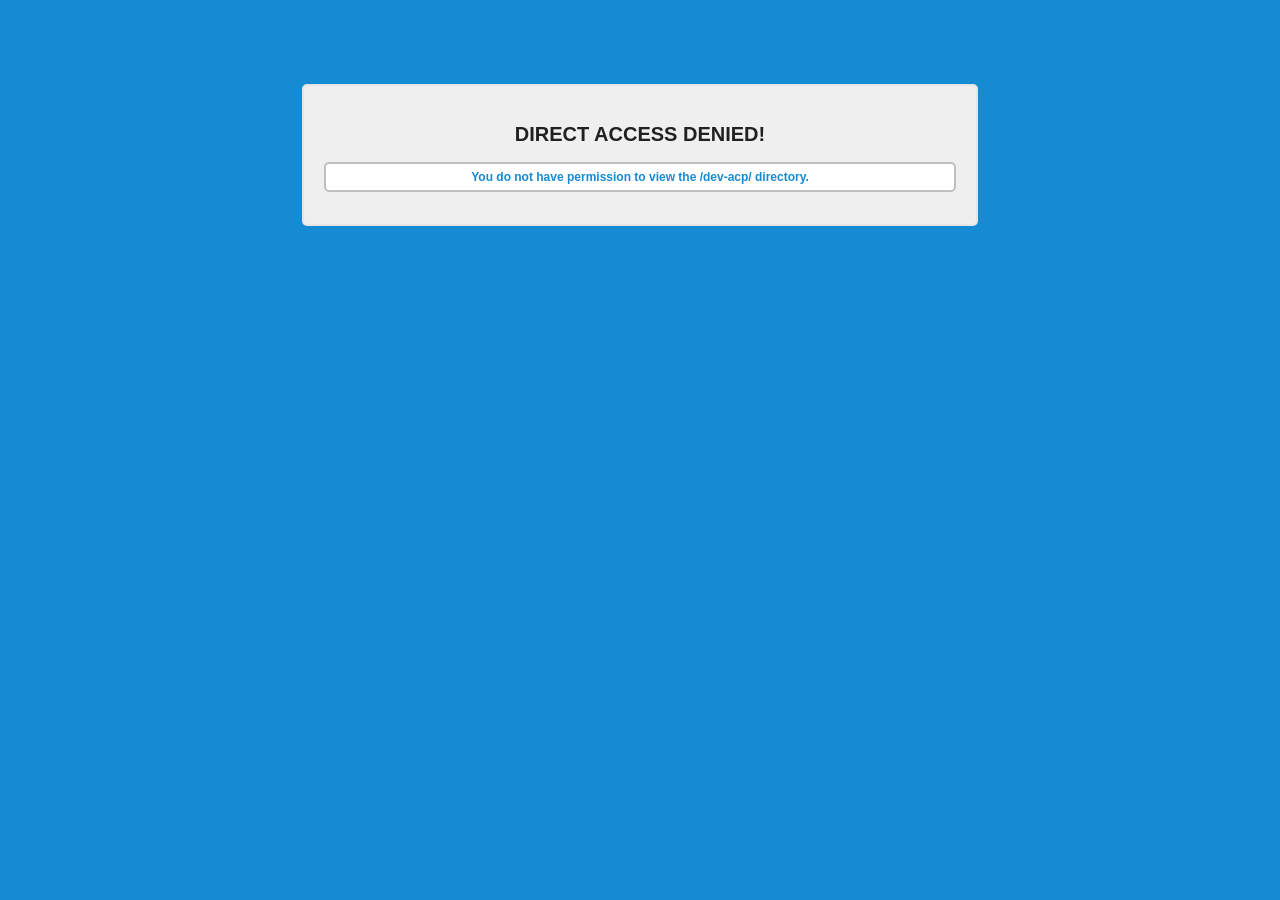
<file: Upload/admin/styles/dev-acp/index.html>
<!DOCTYPE HTML PUBLIC "-//W3C//DTD HTML 4.01 Transitional//EN"
"http://www.w3.org/TR/html4/loose.dtd">
<html><!--// Begin HTML-->
<head><!--// Begin Head-->
<title>Direct Access Denied!</title><!--// Title -->
<meta http-equiv="Content-Type" content="text/html; charset=iso-8859-1">

<style type="text/css">

/** Body Styling **/

body {
	color: #000;
	background: #158BD4;
}

/** D.A.D Notice DIV **/

.dad-notice {
	width: 50%;
	padding: 20px;
    margin: 0 auto;
	color: #000000;
    text-align: center;
	border-top: 2px solid #E5E5E5;
	border-left: 2px solid #E5E5E5;
	border-right: 2px solid #E5E5E5;
	border-bottom: 2px solid #E5E5E5;
    border-radius: 5px 5px 5px 5px;
	-moz-border-radius: 5px 5px 5px 5px;
	-webkit-border-radius: 5px 5px 5px 5px;
	background: #EFEFEF;
}

/** D.A.D Notice Heading **/

.dad-notice h2 {
    color: #212121;
    font-size: 20px;
    font-weight: bold;
    font-family: verdana,sans-serif,helvetica,arial;
}

/** D.A.D Notice Paragraph **/

.dad-notice p {
    padding: 6px;
    color: #158BD4;
    font-size: 12px;
    font-weight: bold;
    border: 2px solid #BFBFBF;
    border-radius: 5px 5px 5px 5px;
    font-family: verdana,sans-serif,helvetica,arial;
    background: #FFFFFF;
}

</style>
</head><!--// End Head -->
<body><!--// Begin Body-->

<p>&nbsp;</p> <!--// Temp Filler -->
<p>&nbsp;</p> <!--// Temp Filler -->

<!--// Start Comment -->

  <div class="dad-notice" align="center"><!--// Begin D.A.D Notice DIV -->
	<h2>DIRECT ACCESS DENIED!</h2><!--// D.A.D Notice Heading -->
	<p>You do not have permission to view the /dev-acp/ directory.</p><!--// D.A.D Notice Paragraph-->
  </div><!--// End Notice DIV -->

<!--// End Comment-->


</body><!--// End Body-->
</html><!--// End HTML -->
</file>
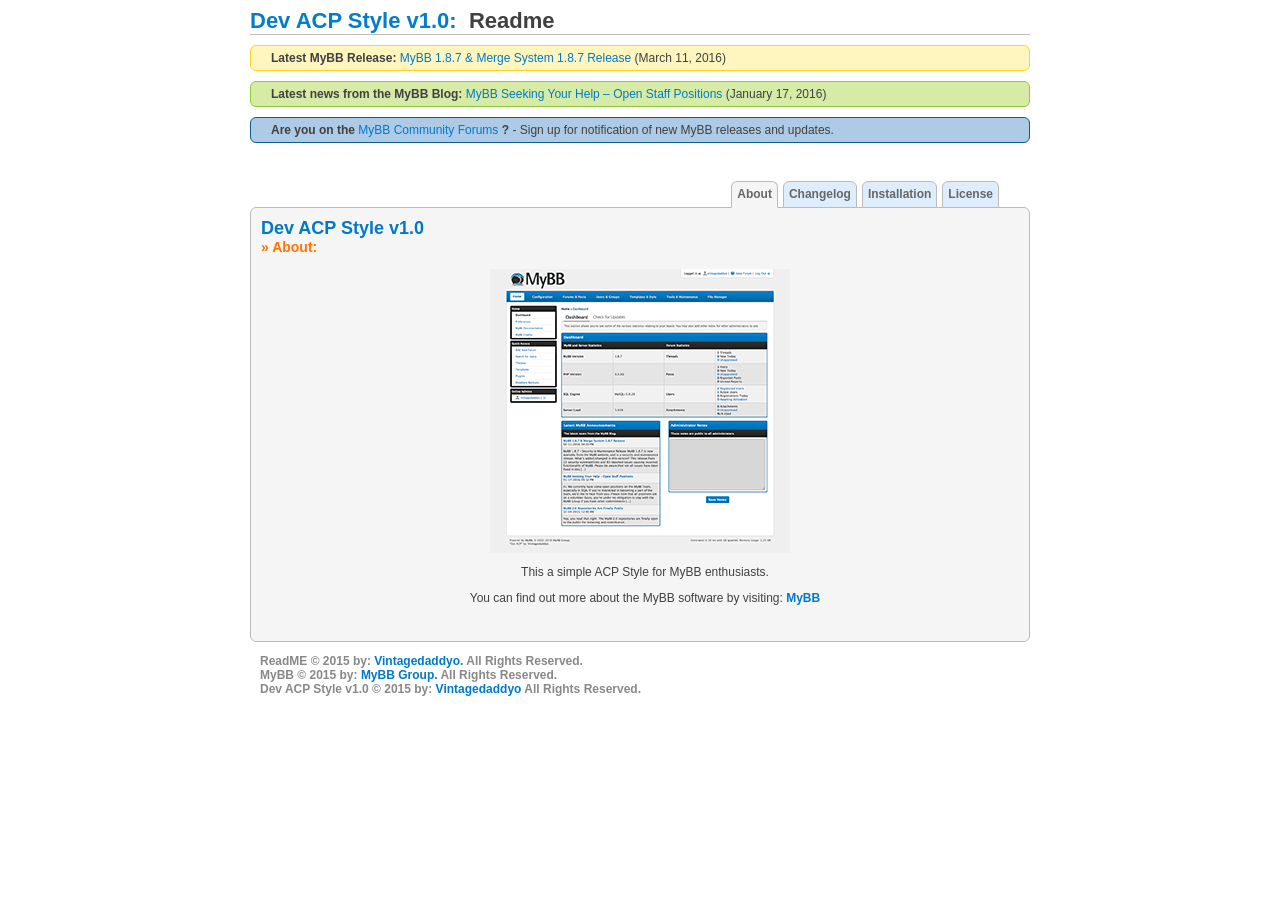
<file: Documentation/ReadMe.html>
<!DOCTYPE html PUBLIC "-//W3C//DTD XHTML 1.0 Transitional//EN" "http://www.w3.org/TR/xhtml1/DTD/xhtml1-transitional.dtd">
<html xmlns="http://www.w3.org/1999/xhtml">
	<head>
	<meta http-equiv="Content-Type" content="text/html; charset=UTF-8" />
	<title>Dev ACP Style v1.0 &raquo; Readme</title>
	<link rel="icon" type="image/png" href="favicon.ico" />
	<style type="text/css" media="screen">
/** Default Style **/
         

.alert {
	background: #FFF6BF;
	border-top: 1px solid #FFD324;
	border-left: 1px solid #FFD324;
	border-right: 1px solid #FFD324;
	border-bottom: 1px solid #FFD324;
	text-align: left;
	margin: 10px auto;
	padding: 5px 20px;
	border-radius: 6px;
	color: #404040;
}
.notice1 {
	background: #D6ECA6;
	border-top: 1px solid #8DC93E;
	border-left: 1px solid #8DC93E;
	border-right: 1px solid #8DC93E;
	border-bottom: 1px solid #8DC93E;
	text-align: left;
	margin: 10px auto;
	padding: 5px 20px;
	border-radius: 6px;
	color: #404040;
}
.notice2 {
	background: #ADCBE7;
	border-top: 1px solid #0F5C8E;
	border-left: 1px solid #0F5C8E;
	border-right: 1px solid #0F5C8E;
	border-bottom: 1px solid #0F5C8E;
	text-align: left;
	margin: 10px auto;
	padding: 5px 20px;
	border-radius: 6px;
	color: #404040;
}
body {
	font-family: Verdana, Arial;
	font-size: 12px;
	color: #404040;
	background: #FFFFFF;
}
p {
	padding-left: 10px;
}
blockquote {
	margin: 10px 20px 0px 20px;
	padding: 10px;
	border: 1px solid #8d8d8d;
	background-color: #f5f5f5;
}
li {
	margin-top: 20px;
}
ul li ul li {
	margin-top: 10px;
}
a, a:active, a:link, a:visited {
	color: #0079C7;
	text-decoration: none;
}
a:hover {
	color: #FF7500;
	text-decoration: underline;
}
/** Place Holder Style **/

#Container {
	width: 780px;
	margin-left: auto;
	margin-right: auto;
}
#Content {
	background-color: #F5F5F5;
	border: 1px solid #BBBBBB;
	padding: 10px;
	margin-top: -13px;
	border-radius: 6px;
}
/** Title Style **/

#Title {
	font-family: Verdana, Arial;
	font-size: 22px;
	font-weight: bold;
	color: #027DCC;
	border-bottom: 1px solid #BBBBBB;
	margin-bottom: 10px;
}
.SubTitle {
	font-family: Verdana, Arial;
	font-size: 18px;
	font-weight: bold;
	color: #0079C7;
}
.SubSubTitle {
	font-family: Verdana, Arial;
	font-size: 14px;
	font-weight: bold;
	color: #FF7500;
}
/** Tabs **/

ul#Tabs {
	font-family: Verdana, Arial;
	font-size: 12px;
	font-weight: bold;
	list-style-type: none;
	padding-bottom: 28px;
	padding-right: 25px;
	border-bottom: 1px solid #bbbbbb;
	margin-bottom: 12px;
	z-index: 1;
	margin-left: 6px;
	margin-right: 6px;
}
#Tabs li.Tab {
	float: right;
	height: 25px;
	background-color: #deedfb;
	margin: 2px 0px 0px 5px;
	border: 1px solid #bbbbbb;
	border-top-left-radius: 6px;
	border-top-right-radius: 6px;
}
#Tabs li.Tab a {
	float: left;
	display: block;
	color: #666666;
	text-decoration: none;
	padding: 5px;
}
#Tabs li.Tab a:hover {
	background-color: #F5F5F5;
	border-bottom: 0px;
	border-top-left-radius: 6px;
	border-top-right-radius: 6px;
}
/** Selected Tab **/

#Tabs li.SelectedTab {
	float: right;
	height: 25px;
	background-color: #F5F5F5;
	margin: 2px 0px 0px 5px;
	border-top: 1px solid #BBBBBB;
	border-right: 1px solid #BBBBBB;
	border-bottom: 1px solid #F5F5F5;
	border-left: 1px solid #BBBBBB;
	border-top-left-radius: 6px;
	border-top-right-radius: 6px;
}
#Tabs li.SelectedTab a {
	float: left;
	display: block;
	color: #666666;
	text-decoration: none;
	padding: 5px;
	cursor: default;
}
/** Copyright **/

#Copyright {
	text-align: left;
	color: #888888;
	font-weight: bold;
}
</style>
	<script type="text/javascript">
	/* <![CDATA[ */
		// About Page
		function about() {
			// Tab
			document.getElementById('AboutTab').className = 'SelectedTab';
			document.getElementById('ChangelogTab').className = 'Tab';
			document.getElementById('InstallTab').className = 'Tab';
			document.getElementById('LicenseTab').className = 'Tab';
			// Page
			document.getElementById('About').style.display= 'block';
			document.getElementById('Changelog').style.display = 'none';
			document.getElementById('Install').style.display = 'none';
			document.getElementById('License').style.display = 'none';
		}
		// Changelog Page
		function changelog() {
			// Tab
			document.getElementById('AboutTab').className = 'Tab';
			document.getElementById('ChangelogTab').className = 'SelectedTab';
			document.getElementById('InstallTab').className = 'Tab';
			document.getElementById('LicenseTab').className = 'Tab';
			// Page
			document.getElementById('About').style.display = 'none';
			document.getElementById('Changelog').style.display = 'block';
			document.getElementById('Install').style.display = 'none';
			document.getElementById('License').style.display = 'none';
		}
		// Installation Page
		function install() {
			// Tab
			document.getElementById('AboutTab').className = 'Tab';
			document.getElementById('ChangelogTab').className = 'Tab';
			document.getElementById('InstallTab').className = 'SelectedTab';
			document.getElementById('LicenseTab').className = 'Tab';
			// Page
			document.getElementById('About').style.display= 'none';
			document.getElementById('Changelog').style.display = 'none';
			document.getElementById('Install').style.display = 'block';
			document.getElementById('License').style.display = 'none';
		
		}
		// License Page
		function license() {
			// Tab
			document.getElementById('AboutTab').className = 'Tab';
			document.getElementById('ChangelogTab').className = 'Tab';
			document.getElementById('InstallTab').className = 'Tab';
			document.getElementById('LicenseTab').className = 'SelectedTab';
			// Page
			document.getElementById('About').style.display= 'none';
			document.getElementById('Changelog').style.display = 'none';
			document.getElementById('Install').style.display = 'none';
			document.getElementById('License').style.display = 'block';
		}
	/* ]]> */
	</script>
	</head>
	<body>
<div id="Container">
<!-- Begin Title -->
<div id="Title">Dev ACP Style v1.0:&nbsp;&nbsp;<span style="color: #404040;">Readme</span></div>
<!-- End Title --> 
<!-- begin: alerts -->

<p class="alert"><strong>Latest MyBB Release:</strong> <a href="http://blog.mybb.com/2016/03/11/mybb-1-8-7-merge-system-1-8-7-release/">MyBB 1.8.7 &amp; Merge System 1.8.7 Release</a> <span class="date">(March 11, 2016)</span></p>
<p class="notice1"><strong>Latest news from the MyBB Blog:</strong> <a href="http://blog.mybb.com/2016/01/17/mybb-seeking-your-help-open-staff-positions/">MyBB Seeking Your Help – Open Staff Positions</a> <span class="date">(January 17, 2016)</span></p>
<p class="notice2"><strong>Are you on the </strong><a href="http://community.mybb.com/member.php?action=register">MyBB Community Forums</a><strong>&nbsp;?</strong> - Sign up for notification of new MyBB releases and updates.</p>

<!-- end: alerts --> 
<br />
<!-- Begin Tabs -->
<ul id="Tabs">
      <li id="LicenseTab" class="Tab"><a href="#License" onclick="license(); return false;" title="License">License</a></li>
      <li id="InstallTab" class="Tab"><a href="#Installation" onclick="install(); return false;" title="Installation Instructions">Installation</a></li>
      <li id="ChangelogTab" class="Tab"><a href="#Changelog" onclick="changelog(); return false;" title="Changelog">Changelog</a></li>
      <li id="AboutTab" class="SelectedTab"><a href="#About" onclick="about(); return false;" title="About">About</a></li>
    </ul>
<!-- End Tabs --> 
<!-- Begin Content -->
<div id="Content"> 
      <!-- Begin  About Theme-->
      <div id="About">
    <div class="SubTitle">Dev ACP Style v1.0</div>
    <div class="SubSubTitle">&raquo;&nbsp;About:</div>
    <br />
    <center>
          <a href="ACP_Style_Screen.png" ><img src="ACP_Style_Screen_sm.png" border="0"/></a>
          <p>This a simple ACP Style for MyBB enthusiasts.</p>
          <p>You can find out more about the MyBB software by visiting: <a href="http://www.mybb.com" target="_blank"><b>MyBB</b></a></p>
        </center>
    <br />
  </div>
      <!-- End  About Theme--> 
      <!-- Begin Theme Changelog -->
      <div id="Changelog" style="display: none;">
    <div class="SubTitle">Dev ACP Style v1.0</div>
    <div class="SubSubTitle">&raquo;&nbsp;Changelog:</div>
    <br />
    <p>History:</p>
    <p>03/28/2016&nbsp;&mdash;&nbsp;ACP Style initial release</p>
    <br />
    <p>To Do:&#42;</p>
    <p>&#42;&nbsp;Clean up any minor styling issues</p>
    <p>&#42;&nbsp;Create a logo to replace default logo</p>
    <br />
  </div>
      <!-- End Theme Changelog --> 
      
      <!-- Begin Theme Installation Instructions -->
      <div id="Install" style="display: none;">
    <div class="SubTitle">Dev ACP Style v1.0</div>
    <div class="SubSubTitle">&raquo;&nbsp;Installation:</div>
    <br />
    <p>1.) After downloading the ACP Style, unpack it (with <a href="http://www.7-zip.org/download.html"><b>7-Zip</b></a> for example)</p>
    <p>2.) Upload contents of &quot;Upload&quot; into your forums folder.</p>
    <p>3.) Go to the Admin Control Panel under Preferences &gt; Global Preferences &gt; Admin Control Panel Theme</p>
    <p>4.) Select &quot;Dev ACP&quot; &amp; then press: &quot;Save Personal Notes &amp; Preferences&quot;</p>
    <p>5.) Now have fun with your new forum ACP Style!</p>
    <br />
  </div>
      <!-- End Theme Installation Instructions --> 
      
      <!-- Begin Theme License -->
      <div id="License" style="display: none;">
    <div class="SubTitle">Dev ACP Style v1.0</div>
    <div class="SubSubTitle">&raquo;&nbsp;License:</div>
    <br />
    <p> You may not remove or change the MyBB copyright nor the Designed by: &quot;Vintagedaddyo&quot; statements in the footer of this ACP Style's templates. You may use and modify this ACP Style to your personal likings, but redistributing a modified version for download is prohibited, unless you have explicit written permission from &quot;Vintagedaddyo&quot;, though you are allowed to redistribute a copy that has not been modified. </p>
  </div>
      <!-- End Theme License --> 
    </div>
<!-- End Content --> 

<!-- Begin Theme Copyright -->
<p id="Copyright"> ReadME&nbsp;&copy;&nbsp;2015&nbsp;by:&nbsp;<a href="http://vintagedaddyo.com/mybb/community" target="_blank"><b>Vintagedaddyo.</b></a>&nbsp;All Rights Reserved. <br />
      MyBB&nbsp;&copy; 2015&nbsp;by:&nbsp;<a href="http://mybb.com/" target="_blank"><b>MyBB Group.</b></a>&nbsp;All Rights Reserved. <br />
      Dev ACP Style v1.0&nbsp;&copy;&nbsp;2015&nbsp;by:&nbsp;<a href="http://community.mybb.com/user-6029.html" target="_blank"><b>Vintagedaddyo</b></a>&nbsp;All Rights Reserved. <br />
    </p>
<!-- End Theme Copyright -->
</body>
</html>
</file>
